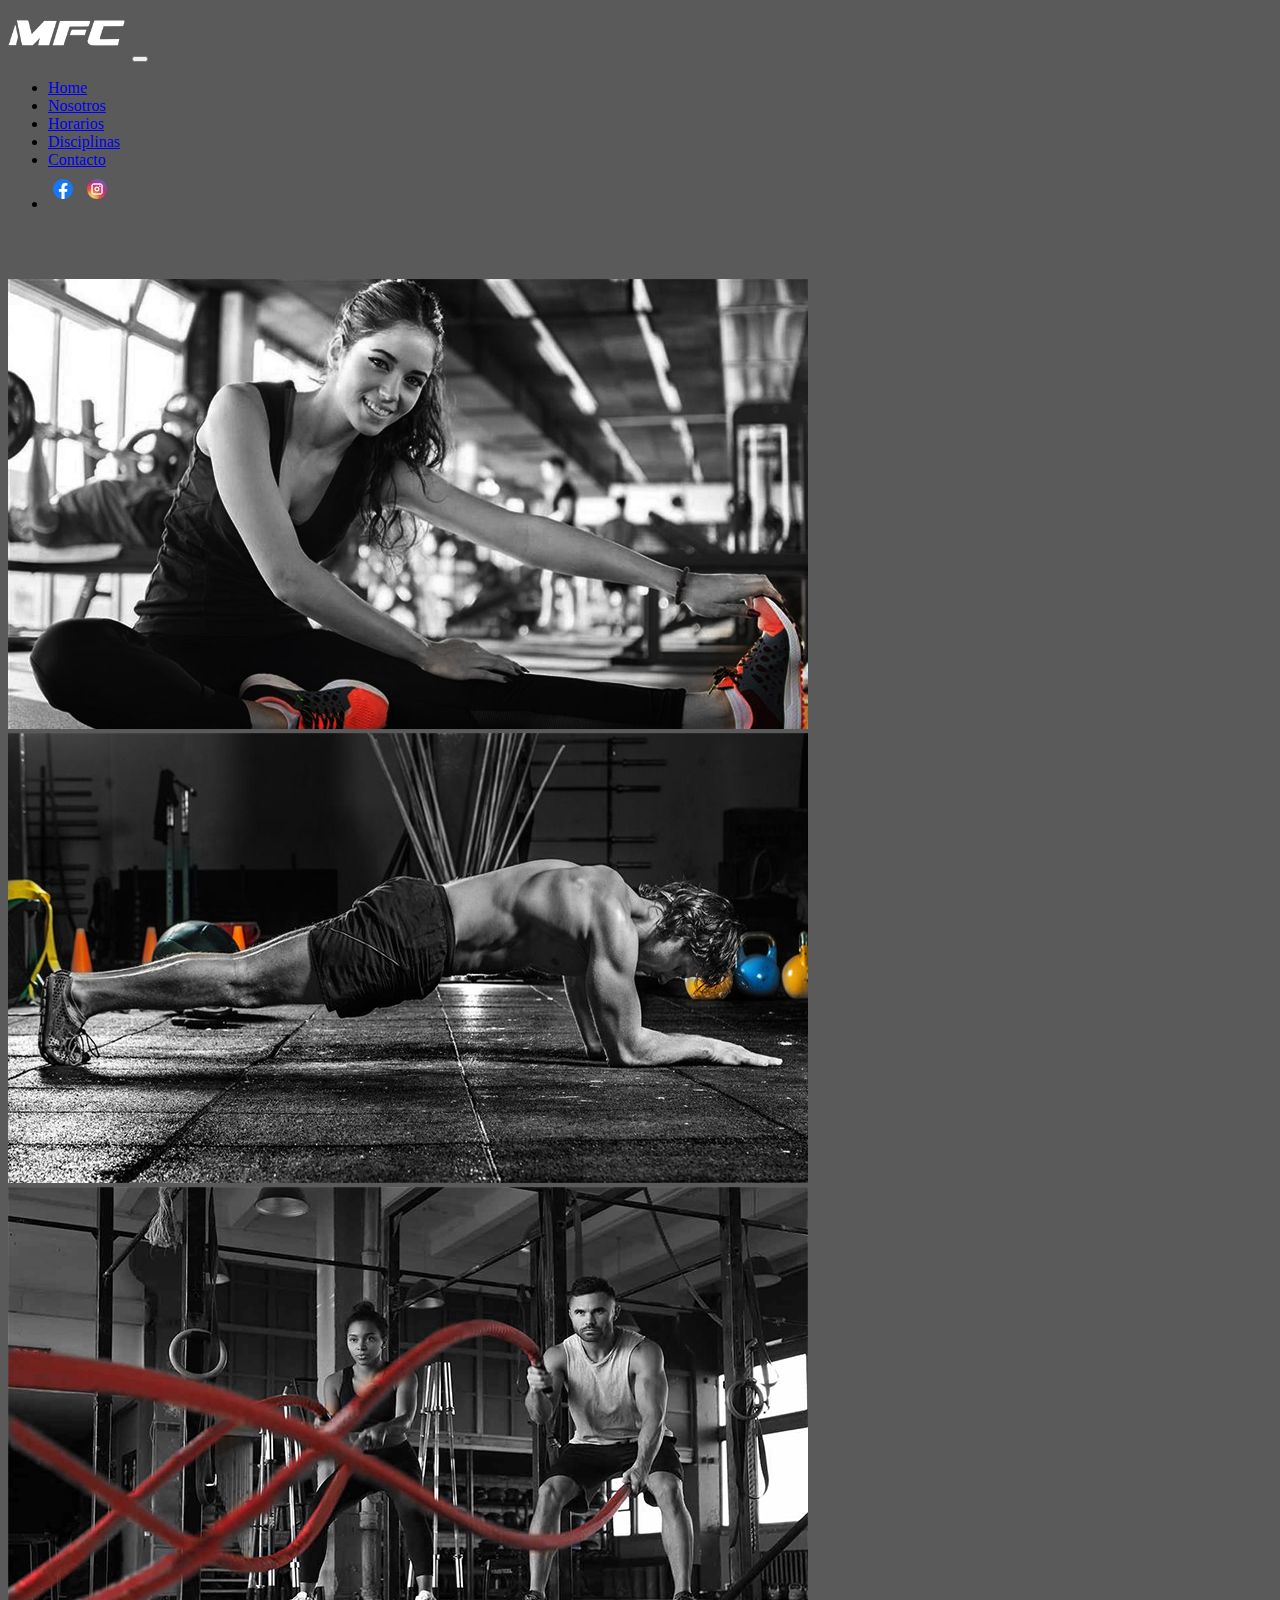
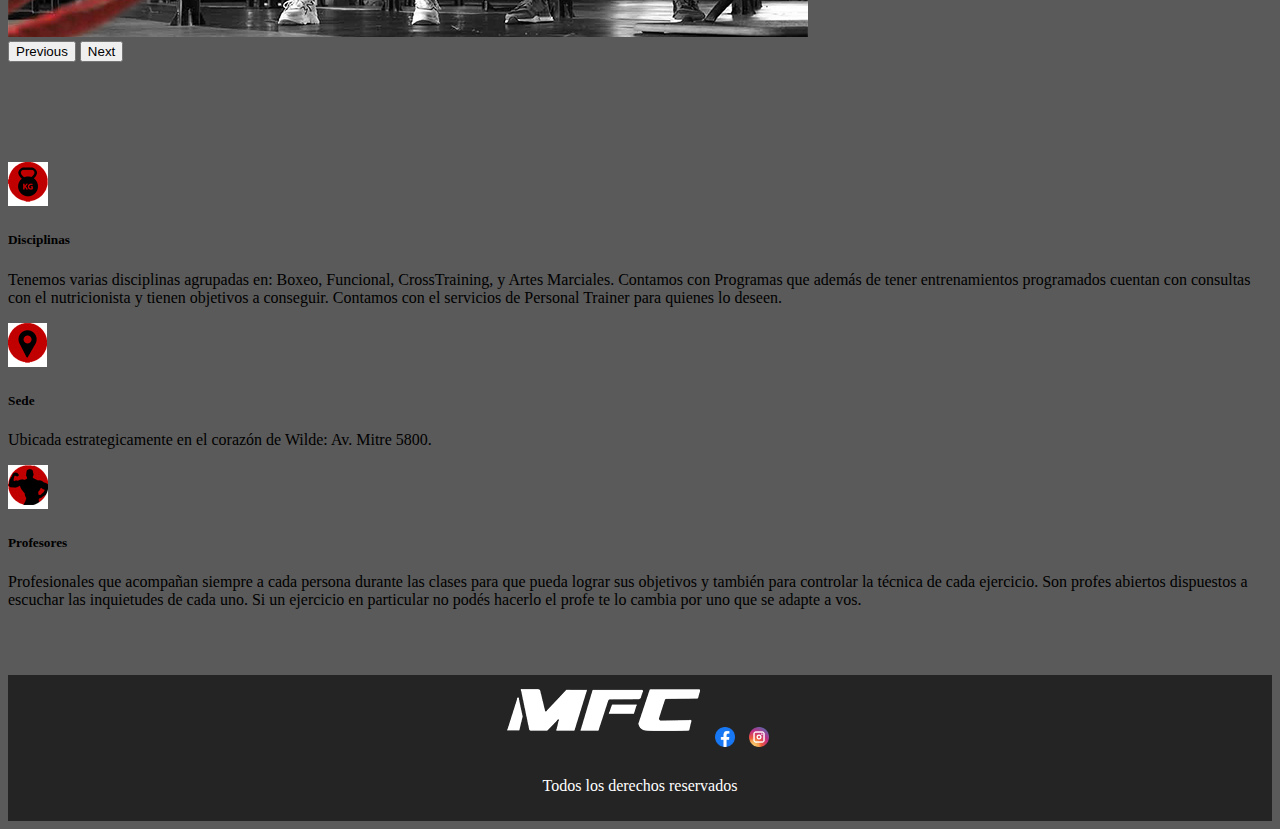
<file: index.html>
<!DOCTYPE html>
<html lang="en">
<head>
    <meta charset="UTF-8">
    <meta http-equiv="X-UA-Compatible" content="IE=edge">
    <meta name="viewport" content="width=device-width, initial-scale=1.0">
    <title>Monster Figth</title>
    <link rel="stylesheet" href="./css/estilo.css">
    <link href="https://cdn.jsdelivr.net/npm/bootstrap@5.3.0-alpha1/dist/css/bootstrap.min.css" 
    rel="stylesheet" integrity="sha384-GLhlTQ8iRABdZLl6O3oVMWSktQOp6b7In1Zl3/Jr59b6EGGoI1aFkw7cmDA6j6gD" crossorigin="anonymous">
</head>
<body>
    
    
    <nav class="navbar navbar-expand-lg navbar-dark bg-dark fixed-top">
        <div class="container">         
                <a class="navbar-brand mx-auto" href="index.html">
                    <img class="logotipo" src="./imagenes/logo MFC.png" alt="logo"></a>
                <button class="navbar-toggler ml-auto" type="button" data-bs-toggle="collapse" data-bs-target="#navbarSupportedContent" aria-controls="navbarSupportedContent" aria-expanded="false" aria-label="Toggle navigation">
                    <span class="navbar-toggler-icon"></span>
                </button>
                <div class="collapse navbar-collapse justify-content-end" id="navbarSupportedContent">
                    <ul class="navbar-nav mb-2 mb-lg-0">

                        <li class="nav-item">
                            <a class="nav-link active"  href="index.html">Home</a>
                        </li>
                        <li class="nav-item">
                            <a class="nav-link"  href="./paginas/nosotros.html">Nosotros</a>
                        </li>
                    
                        <li class="nav-item">
                            <a class="nav-link" href="./Paginas/Horarios.html">Horarios</a>
                        </li>

                        <li class="nav-item">
                            <a class="nav-link" href="./Paginas/Disciplinas.html">Disciplinas</a>
                        </li>
                        
                        <li class="nav-item">
                            <a class="nav-link" href="./Paginas/Contacto.html">Contacto</a>
                        </li>
                        <li>
                            <img class="iconosRedes" src="./imagenes/icono facebook.png" alt="facebook">
                            <img class="iconosRedes" src="./imagenes/icono instagram.png" alt="instagram">
                        </li>
                    </ul>
                
                </div>          
        </div> 
    </nav>

    
    <div class="container altura-a-b-c">
       
        <div id="carouselExample" class="carousel slide">
            <div class="carousel-inner">
            <div class="carousel-item active">
                <img src="./imagenes/carousel 1.jpg" class="d-block w-100" alt="imagen1">
            </div>
            <div class="carousel-item">
                <img src="./imagenes/carousel 2.jpg" class="d-block w-100" alt="imagen2">
            </div>
            <div class="carousel-item">
                <img src="./imagenes/carousel 3.jpg" class="d-block w-100" alt="imagen3">
            </div>
            </div>
            <button class="carousel-control-prev" type="button" data-bs-target="#carouselExample" data-bs-slide="prev">
            <span class="carousel-control-prev-icon" aria-hidden="true"></span>
            <span class="visually-hidden">Previous</span>
            </button>
            <button class="carousel-control-next" type="button" data-bs-target="#carouselExample" data-bs-slide="next">
            <span class="carousel-control-next-icon" aria-hidden="true"></span>
            <span class="visually-hidden">Next</span>
            </button>
        </div> 
    </div>    
<main>

    <section class="altura-a-b">
        <div class="container">
            <div class="row">
                <div class="col-12 col-sm-4 text-center">
                    <img class="iconosDeporte" src="./imagenes/icono pesas.jpg" alt="disciplinas">
                    <h5>Disciplinas</h5>
                    <p>Tenemos varias disciplinas agrupadas en: Boxeo, Funcional, 
                        CrossTraining, y Artes Marciales. 
                        Contamos con Programas que además de tener 
                        entrenamientos programados cuentan con 
                        consultas con el nutricionista y tienen objetivos a conseguir. 
                        Contamos con el servicios de Personal Trainer para quienes 
                        lo deseen.</p>
                        
                </div>

                <div class="col-12 col-sm-4 text-center">
                    <img class="iconosDeporte" src="./imagenes/icono ubicacion.jpg" alt="ubicacion">
                    <h5>Sede</h5>
                    <p>Ubicada estrategicamente en el 
                        corazón de Wilde:  Av. Mitre 5800.</p>              
                </div>

                <div class="col-12 col-sm-4 text-center">
                    <img class="iconosDeporte" src="./imagenes/icono musculos.jpg" alt="musculos">
                    <h5>Profesores</h5>
                    <p>Profesionales que acompañan siempre a cada persona durante las clases 
                        para  que pueda lograr sus objetivos y también para controlar la técnica de 
                        cada ejercicio. Son profes abiertos dispuestos a escuchar las inquietudes 
                        de cada uno.  Si un ejercicio en particular no podés hacerlo el profe te lo 
                        cambia por uno que se adapte a vos.</p>                      
                </div>
            </div>
        </div>
    </section>


</main>

<footer>
    <img class="logotipo-footer" src="./imagenes/logo MFC.png" alt="logotipo">
    <img class="iconosRedes" src="./imagenes/icono facebook.png" alt="facebook">
    <img class="iconosRedes" src="./imagenes/icono instagram.png" alt="instagram">
    <p>Todos los derechos reservados</p>

</footer>


    <script src="https://cdn.jsdelivr.net/npm/bootstrap@5.3.0-alpha1/dist/js/bootstrap.bundle.min.js" 
    integrity="sha384-w76AqPfDkMBDXo30jS1Sgez6pr3x5MlQ1ZAGC+nuZB+EYdgRZgiwxhTBTkF7CXvN" crossorigin="anonymous"></script>    
</body>
</html>
</file>
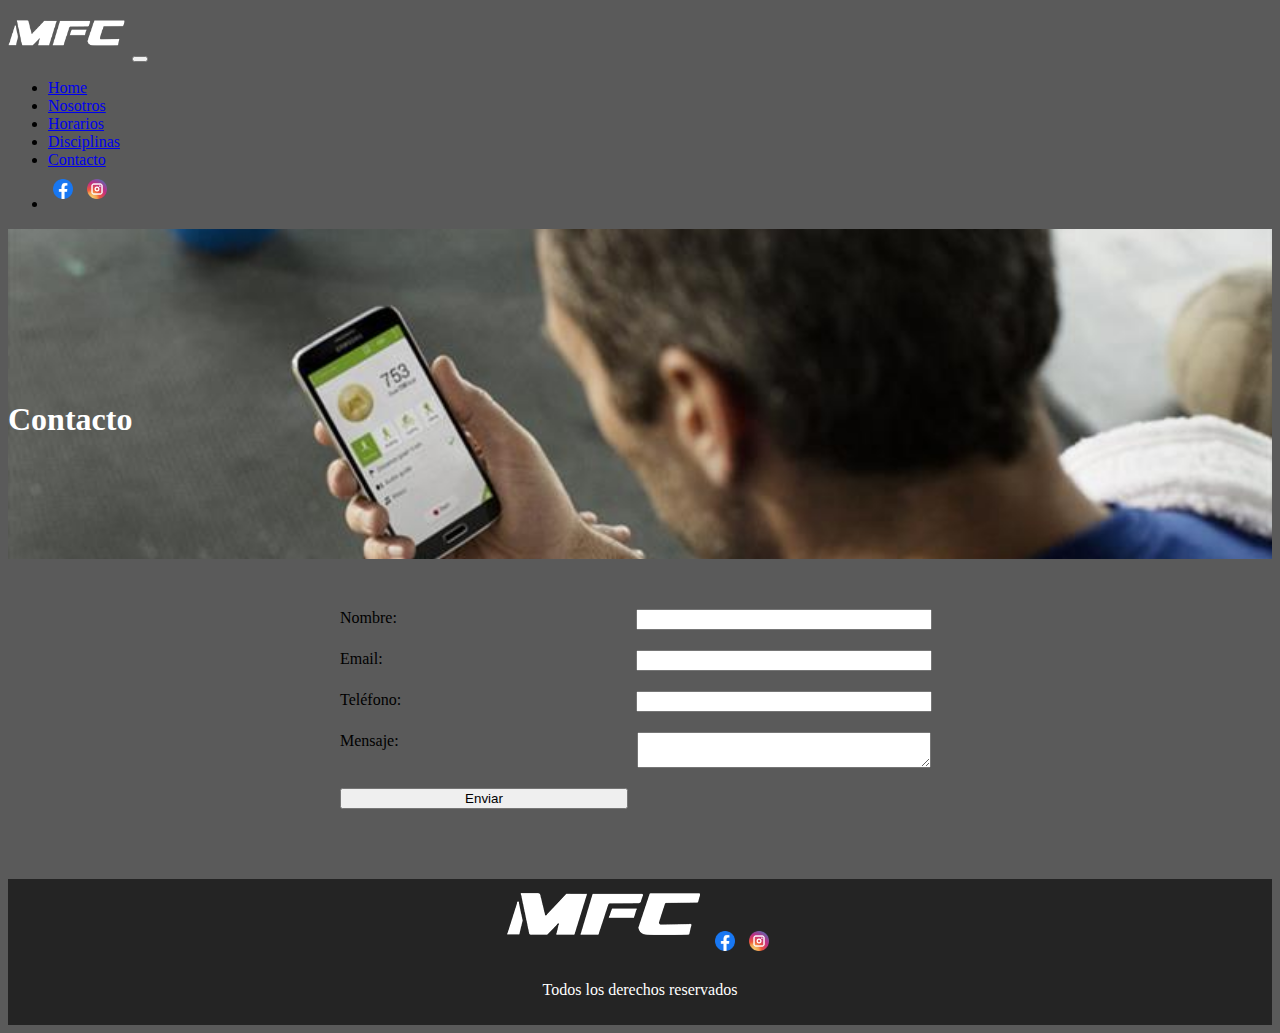
<file: Paginas/Contacto.html>
<!DOCTYPE html>
<html lang="en">
<head>
    <meta charset="UTF-8">
    <meta http-equiv="X-UA-Compatible" content="IE=edge">
    <meta name="viewport" content="width=device-width, initial-scale=1.0">
    <title>Monster Figth</title>
    <link rel="stylesheet" href="../css/estilo.css">
    <link href="https://cdn.jsdelivr.net/npm/bootstrap@5.3.0-alpha1/dist/css/bootstrap.min.css" 
    rel="stylesheet" integrity="sha384-GLhlTQ8iRABdZLl6O3oVMWSktQOp6b7In1Zl3/Jr59b6EGGoI1aFkw7cmDA6j6gD" crossorigin="anonymous">
</head>
<body>
    
    
    <nav class="navbar navbar-expand-lg navbar-dark bg-dark">
        <div class="container">         
                <a class="navbar-brand mx-auto" href="index.html">
                    <img class="logotipo" src="../imagenes/logo MFC.png" alt="logo"></a>
                <button class="navbar-toggler ml-auto" type="button" data-bs-toggle="collapse" data-bs-target="#navbarSupportedContent" aria-controls="navbarSupportedContent" aria-expanded="false" aria-label="Toggle navigation">
                    <span class="navbar-toggler-icon"></span>
                </button>
                <div class="collapse navbar-collapse justify-content-end" id="navbarSupportedContent">
                    <ul class="navbar-nav mb-2 mb-lg-0">

                        <li class="nav-item">
                            <a class="nav-link"  href="../index.html">Home</a>
                        </li>
                        <li class="nav-item">
                            <a class="nav-link "  href="../Paginas/Nosotros.html">Nosotros</a>
                        </li>
                    
                        <li class="nav-item">
                            <a class="nav-link" href="../Paginas/Horarios.html">Horarios</a>
                        </li>

                        <li class="nav-item">
                            <a class="nav-link" href="../Paginas/Disciplinas.html">Disciplinas</a>
                        </li>
                        
                        <li class="nav-item">
                            <a class="nav-link active" href="../Paginas/Contacto.html">Contacto</a>
                        </li>
                        <li>
                            <img class="iconosRedes" src="../imagenes/icono facebook.png" alt="facebook">
                            <img class="iconosRedes" src="../imagenes/icono instagram.png" alt="instagram">
                        </li>
                    </ul>
                
                </div>          
        </div> 
    </nav>

    
     
<main>
    <section class="cabeceraContacto text-center">
        <div class="container">
            <div class="row">
                <div class="col-12">
                    <h1>Contacto</h1>                                        
                </div>
            </div>
        </div>        
    </section>

    <Section class="altura-a-b">

        <form>
            <label for="nombre">Nombre:</label>
            <input type="text" id="nombre" name="nombre"><br>
          
            <label for="email">Email:</label>
            <input type="email" id="email" name="email"><br>
          
            <label for="telefono">Teléfono:</label>
            <input type="tel" id="telefono" name="telefono"><br>
          
            <label for="mensaje">Mensaje:</label>
            <textarea id="mensaje" name="mensaje"></textarea><br>
          
            <input type="submit" value="Enviar">
          </form>
          
    </Section>

  


</main>

<footer>
    <img class="logotipo-footer" src="../imagenes/logo MFC.png" alt="logotipo">
    <img class="iconosRedes" src="../imagenes/icono facebook.png" alt="facebook">
    <img class="iconosRedes" src="../imagenes/icono instagram.png" alt="instagram">
    <p>Todos los derechos reservados</p>

</footer>


    <script src="https://cdn.jsdelivr.net/npm/bootstrap@5.3.0-alpha1/dist/js/bootstrap.bundle.min.js" 
    integrity="sha384-w76AqPfDkMBDXo30jS1Sgez6pr3x5MlQ1ZAGC+nuZB+EYdgRZgiwxhTBTkF7CXvN" crossorigin="anonymous"></script>    
</body>
</html>
</file>
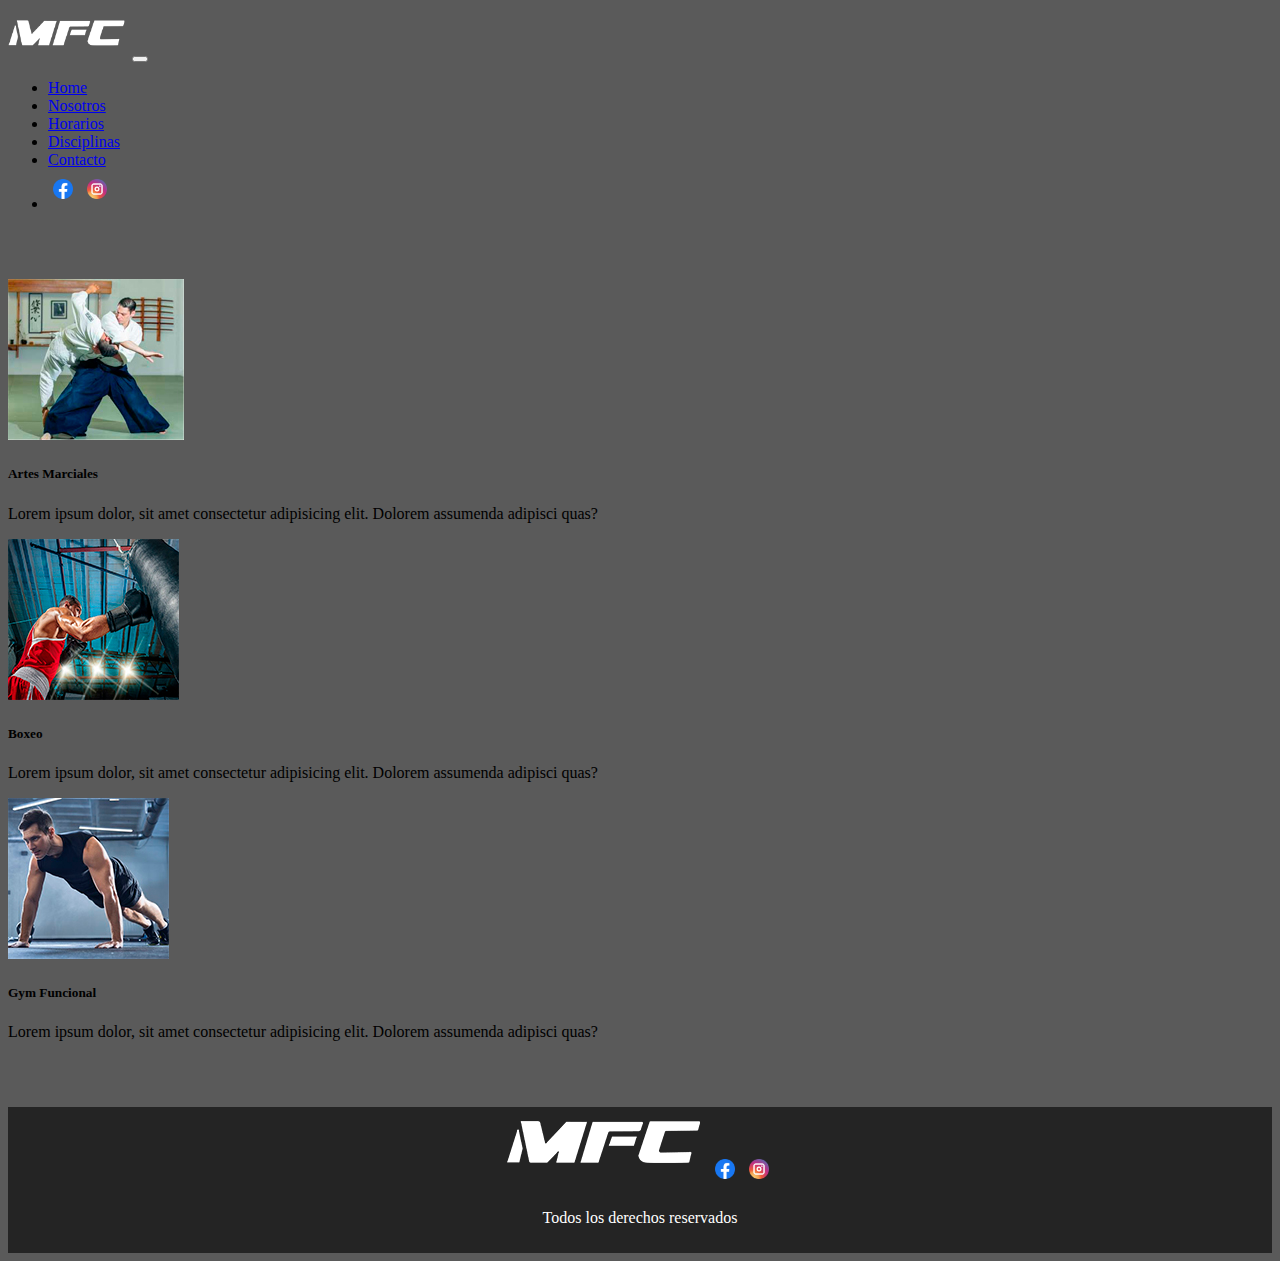
<file: Paginas/Disciplinas.html>
<!DOCTYPE html>
<html lang="en">
<head>
    <meta charset="UTF-8">
    <meta http-equiv="X-UA-Compatible" content="IE=edge">
    <meta name="viewport" content="width=device-width, initial-scale=1.0">
    <title>Monster Figth</title>
    <link rel="stylesheet" href="../css/estilo.css">
    <link href="https://cdn.jsdelivr.net/npm/bootstrap@5.3.0-alpha1/dist/css/bootstrap.min.css" 
    rel="stylesheet" integrity="sha384-GLhlTQ8iRABdZLl6O3oVMWSktQOp6b7In1Zl3/Jr59b6EGGoI1aFkw7cmDA6j6gD" crossorigin="anonymous">
</head>
<body>
    
    
    <nav class="navbar navbar-expand-lg navbar-dark bg-dark">
        <div class="container">         
                <a class="navbar-brand mx-auto" href="index.html">
                    <img class="logotipo" src="../imagenes/logo MFC.png" alt="logo"></a>
                <button class="navbar-toggler ml-auto" type="button" data-bs-toggle="collapse" data-bs-target="#navbarSupportedContent" aria-controls="navbarSupportedContent" aria-expanded="false" aria-label="Toggle navigation">
                    <span class="navbar-toggler-icon"></span>
                </button>
                <div class="collapse navbar-collapse justify-content-end" id="navbarSupportedContent">
                    <ul class="navbar-nav mb-2 mb-lg-0">

                        <li class="nav-item">
                            <a class="nav-link"  href="../index.html">Home</a>
                        </li>
                        <li class="nav-item">
                            <a class="nav-link "  href="../Paginas/Nosotros.html">Nosotros</a>
                        </li>
                    
                        <li class="nav-item">
                            <a class="nav-link" href="../Paginas/Horarios.html">Horarios</a>
                        </li>

                        <li class="nav-item">
                            <a class="nav-link active" href="../Paginas/Disciplinas.html">Disciplinas</a>
                        </li>
                        
                        <li class="nav-item">
                            <a class="nav-link" href="../Paginas/Contacto.html">Contacto</a>
                        </li>
                        <li>
                            <img class="iconosRedes" src="../imagenes/icono facebook.png" alt="facebook">
                            <img class="iconosRedes" src="../imagenes/icono instagram.png" alt="instagram">
                        </li>
                    </ul>
                
                </div>          
        </div> 
    </nav>

    
     
<main>

    <section class="altura-a-b">
        <div class="container">
            <div class="row">
                <div class="col-12 col-sm-4 text-center">
                    <img class="iconosDeporte" src="../imagenes/artes marciales.jpg" alt="arteMarcial">
                    <h5>Artes Marciales</h5>
                    <p>Lorem ipsum dolor, sit amet consectetur adipisicing  
                   elit. Dolorem assumenda adipisci quas?</p>
                </div>

                <div class="col-12 col-sm-4 text-center">
                    <img class="iconosDeporte" src="../imagenes/boxeo.jpg" alt="Boxeo">
                    <h5>Boxeo</h5>
                    <p>Lorem ipsum dolor, sit amet consectetur adipisicing  
                   elit. Dolorem assumenda adipisci quas?</p>
                </div>

                <div class="col-12 col-sm-4 text-center">
                    <img class="iconosDeporte" src="../imagenes/funcional.jpg" alt="Funcional">
                    <h5>Gym Funcional</h5>
                    <p>Lorem ipsum dolor, sit amet consectetur adipisicing  
                   elit. Dolorem assumenda adipisci quas?</p>
                </div>
            </div>
        </div>
    </section>


</main>

<footer>
    <img class="logotipo-footer" src="../imagenes/logo MFC.png" alt="logotipo">
    <img class="iconosRedes" src="../imagenes/icono facebook.png" alt="facebook">
    <img class="iconosRedes" src="../imagenes/icono instagram.png" alt="instagram">
    <p>Todos los derechos reservados</p>

</footer>


    <script src="https://cdn.jsdelivr.net/npm/bootstrap@5.3.0-alpha1/dist/js/bootstrap.bundle.min.js" 
    integrity="sha384-w76AqPfDkMBDXo30jS1Sgez6pr3x5MlQ1ZAGC+nuZB+EYdgRZgiwxhTBTkF7CXvN" crossorigin="anonymous"></script>    
</body>
</html>
</file>
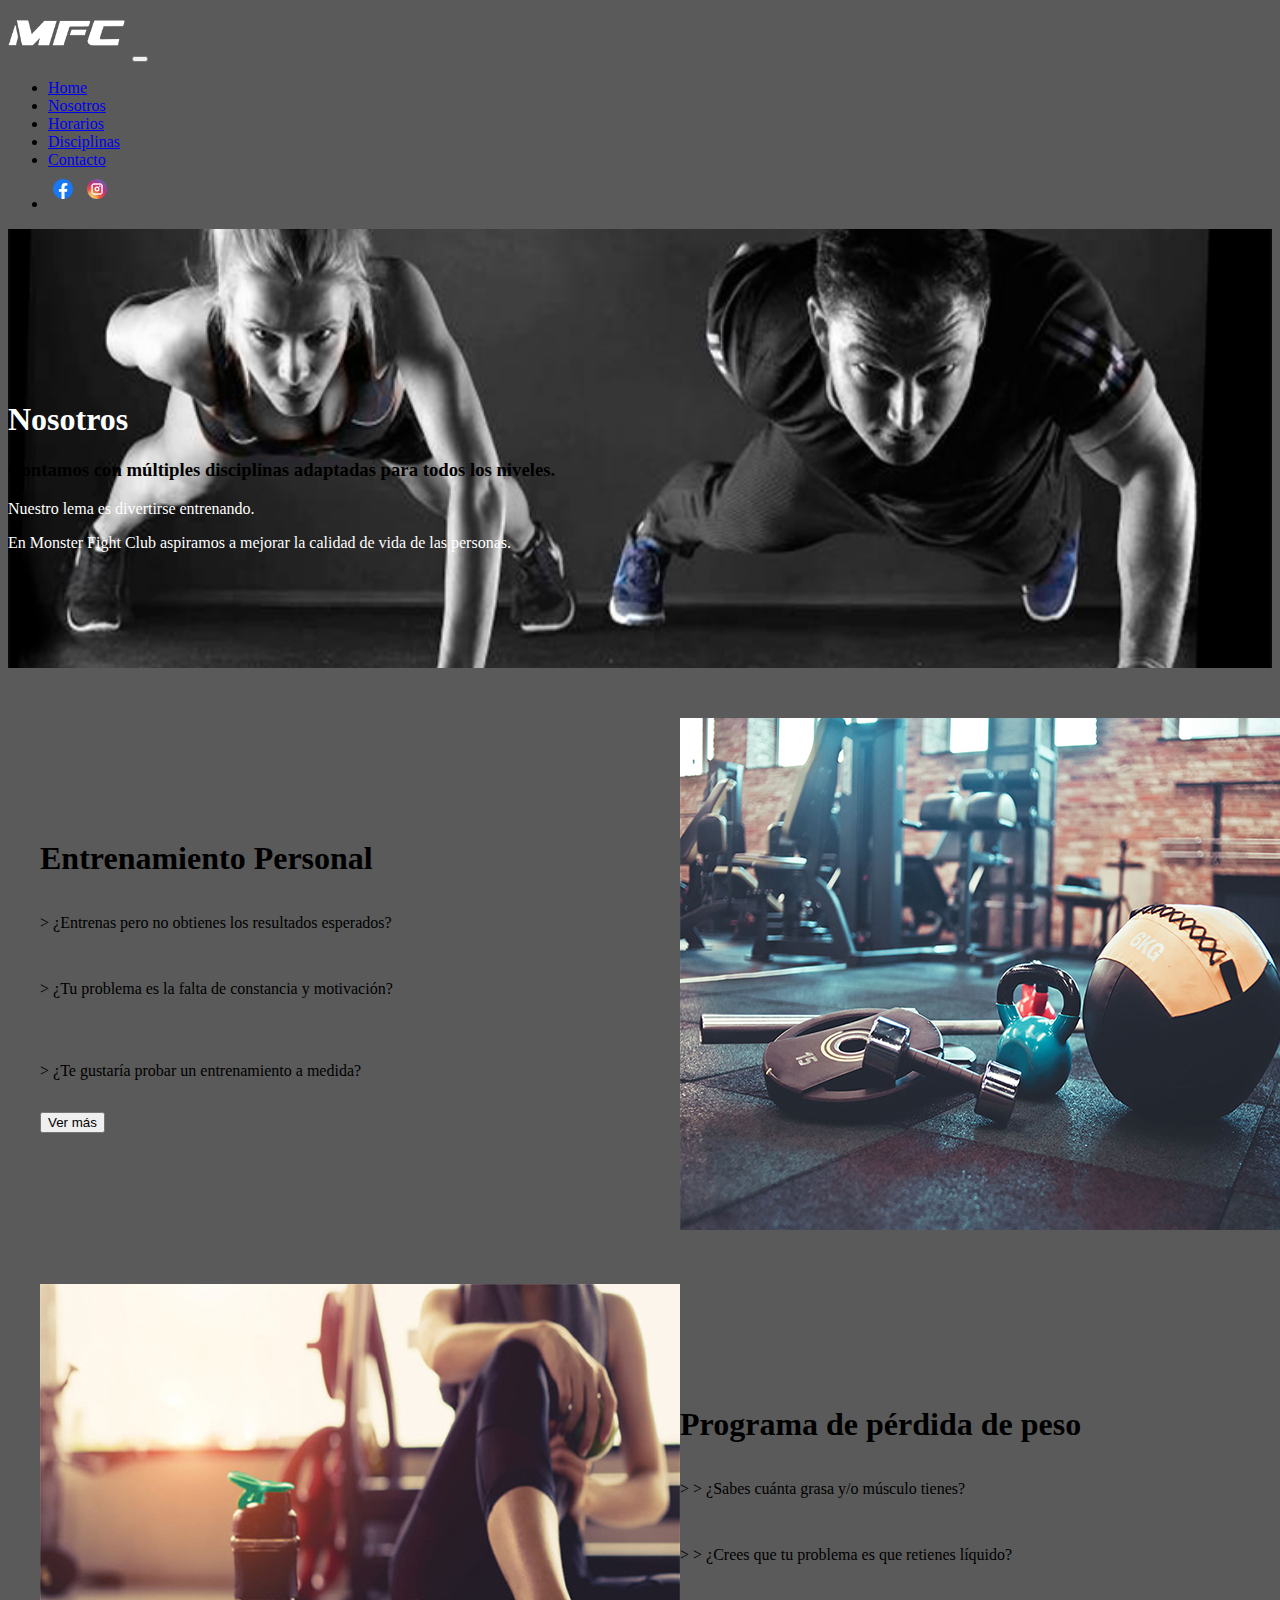
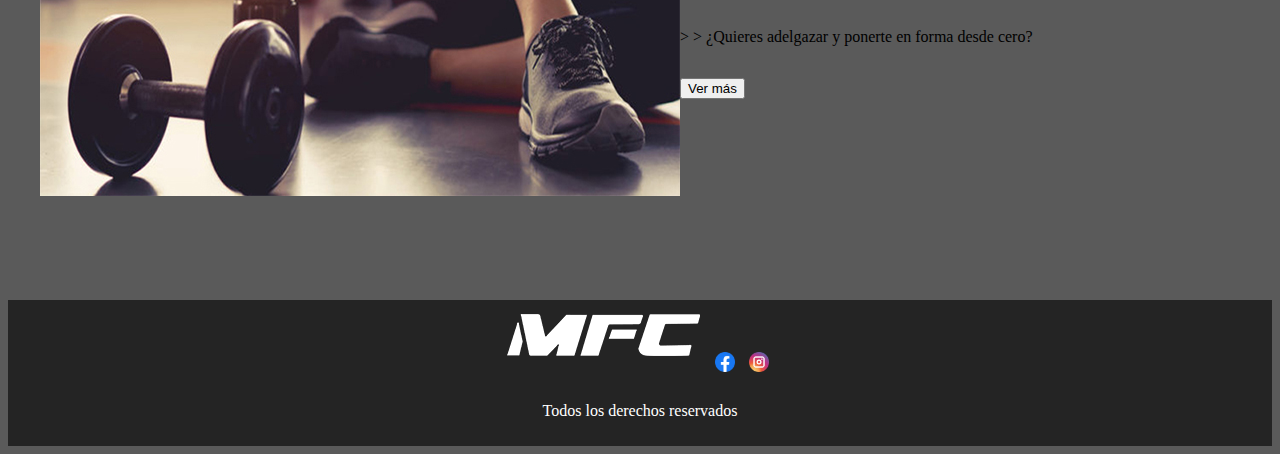
<file: Paginas/Nosotros.html>
<!DOCTYPE html>
<html lang="en">
<head>
    <meta charset="UTF-8">
    <meta http-equiv="X-UA-Compatible" content="IE=edge">
    <meta name="viewport" content="width=device-width, initial-scale=1.0">
    <title>Monster Figth</title>
    <link rel="stylesheet" href="../css/estilo.css">
    <link href="https://cdn.jsdelivr.net/npm/bootstrap@5.3.0-alpha1/dist/css/bootstrap.min.css" 
    rel="stylesheet" integrity="sha384-GLhlTQ8iRABdZLl6O3oVMWSktQOp6b7In1Zl3/Jr59b6EGGoI1aFkw7cmDA6j6gD" crossorigin="anonymous">
</head>
<body>
    
    
    <nav class="navbar navbar-expand-lg navbar-dark bg-dark fixed-top">
        <div class="container">         
               <a class="navbar-brand mx-auto" href="index.html">
                    <img class="logotipo" src="../imagenes/logo MFC.png" alt="logo"></a>
                <button class="navbar-toggler ml-auto" type="button" data-bs-toggle="collapse" data-bs-target="#navbarSupportedContent" aria-controls="navbarSupportedContent" aria-expanded="false" aria-label="Toggle navigation">
                    <span class="navbar-toggler-icon"></span>
                </button>
                <div class="collapse navbar-collapse justify-content-end" id="navbarSupportedContent">
                    <ul class="navbar-nav mb-2 mb-lg-0">

                        <li class="nav-item">
                            <a class="nav-link"  href="../index.html">Home</a>
                        </li>
                        <li class="nav-item">
                            <a class="nav-link active"  href="../Paginas/Nosotros.html">Nosotros</a>
                        </li>
                    
                        <li class="nav-item">
                            <a class="nav-link" href="../Paginas/Horarios.html">Horarios</a>
                        </li>

                        <li class="nav-item">
                            <a class="nav-link" href="../Paginas/Disciplinas.html">Disciplinas</a>
                        </li>
                        
                        <li class="nav-item">
                            <a class="nav-link" href="../Paginas/Contacto.html">Contacto</a>
                        </li>
                        <li>
                            <img class="iconosRedes" src="../imagenes/icono facebook.png" alt="facebook">
                            <img class="iconosRedes" src="../imagenes/icono instagram.png" alt="instagram">
                        </li>
                    </ul>
                
                </div>          
        </div> 
    </nav>

    
     
    <main>

        <section class="cabeceraNosotros text-center">
            <div class="container">
                <div class="row">
                    <div class="col-12">
                        <h1>Nosotros

                        </h1>
                            <h3>Contamos con múltiples disciplinas 
                            adaptadas para todos los niveles.</h3>
                            <p>Nuestro lema es divertirse entrenando.<p></p>
                            <p>En Monster Fight Club
                            aspiramos a mejorar la calidad de vida de las personas.
                            </p>
                </div>
                </div>
            </div>        
        </section>
        
        <section class="altura-a-b">
            <section id="siteIntro">          
                    <div class="IntroInfo">
                        <h1>Entrenamiento Personal</h1>
                        <p>> ¿Entrenas pero no obtienes los resultados esperados?</p>
                        </p>> ¿Tu problema es la falta de constancia y motivación?</p>
                        </p>> ¿Te gustaría probar un entrenamiento a medida?</p>

                        <div class="IntroBtn">
                            <button id="miBoton">Ver más</button>
                        </div>

                    </div>

                    <div class="IntroImg">
                        <img src="../imagenes/entrenamiento.jpg" alt="img1">

                    </div>

                    <div class="IntroImg altura-a-b">
                        <img src="../imagenes/entrenamiento1.jpg" alt="img2">

                    </div>
                    <div class="IntroInfo">
                        <h1>Programa de pérdida de peso</h1>
                        <p>> > ¿Sabes cuánta grasa y/o músculo tienes?</p>
                        </p>> > ¿Crees que tu problema es que retienes líquido?</p>
                        </p>> > ¿Quieres adelgazar y ponerte en forma desde cero?</p>

                        <div class="IntroBtn">
                            <button id="miBoton">Ver más</button>
                        </div>



            </section>                     
        </section>


    </main>

<footer>
    <img class="logotipo-footer" src="../imagenes/logo MFC.png" alt="logotipo">
    <img class="iconosRedes" src="../imagenes/icono facebook.png" alt="facebook">
    <img class="iconosRedes" src="../imagenes/icono instagram.png" alt="instagram">
    <p>Todos los derechos reservados</p>

</footer>


    <script src="https://cdn.jsdelivr.net/npm/bootstrap@5.3.0-alpha1/dist/js/bootstrap.bundle.min.js" 
    integrity="sha384-w76AqPfDkMBDXo30jS1Sgez6pr3x5MlQ1ZAGC+nuZB+EYdgRZgiwxhTBTkF7CXvN" crossorigin="anonymous"></script>    
</body>
</html>
</file>
<file: css/estilo.css>
body{
    background-color: rgb(90, 90, 90);
}

.altura-a-b{
    padding: 50px 0;
}

.altura-a-b-c{
    padding: 50px 0;
}

.logotipo{
    width: 120px ;
    padding: 10px 0;
}

.iconosRedes{
   width: 20px; 
   margin: 10px 5px;
}

.iconosDeportes {
    width: 40px;
}


.cabeceraNosotros{
    padding: 150px 0 100px 0;
    background-image: url(../imagenes/cabecera\ web.jpg);
    background-position: center center;
    background-size: cover;
}

.cabeceraNosotros h1, .cabeceraNosotros p{
    color: rgb(255, 255, 255);
    text-align: center center;
}

#siteIntro {
    display: grid;
    width: 100%;
    max-width: 1200px;
    margin: 0 auto;
    grid-template-columns: 1fr 1fr;
}

#siteIntro .IntroInfo {
    display: flex;
    flex-direction: column;
    justify-content: center;
    grid: 0px;
}

#siteIntro .introImg img1 {
    width: 100%;
    height: auto;
}

#siteIntro .InfoBtn .miBoton {
    display: flex;
    background-color: #c76a12; 
    border: none; 
    color: rgb(255, 255, 255); 
    padding: 12px 24px; 
    text-align: center; 
    text-decoration: none; 
    display: inline-block; 
    font-size: 20px; 
    margin: 4px 2px; 
    cursor: pointer; 

}

.cabeceraContacto{
    padding: 150px 0 100px 0;
    background-image: url(../imagenes/apps-fitness-2.jpg);
    background-position: center center;
    background-size: cover;
}

.cabeceraContacto h1 {
    color: rgb(255, 255, 255);
    text-align: center center;
}

footer{
    background-color: rgb(36, 36, 36);
    padding: 10px 0;
    text-align: center;
}



form {
    max-width: 600px; 
    margin: 0 auto; 
    display: flex; 
    flex-wrap: wrap; 
    justify-content: space-between; 
  }
  
  label, input, textarea {
    width: 100%; 
    margin-bottom: 20px;
}


footer .logotipo-footer{
    width: 200px;
    margin-bottom: 20px;
}

footer p{
    color: rgb(255, 255, 255);
}



@media (max-width: 480px) {
    #siteIntro {
        grid-template-columns: auto;
        padding: 10px;

    }
}

@media (min-width: 768px) {
    label, input, textarea {
      width: 48%; 
    }
  }
</file>
